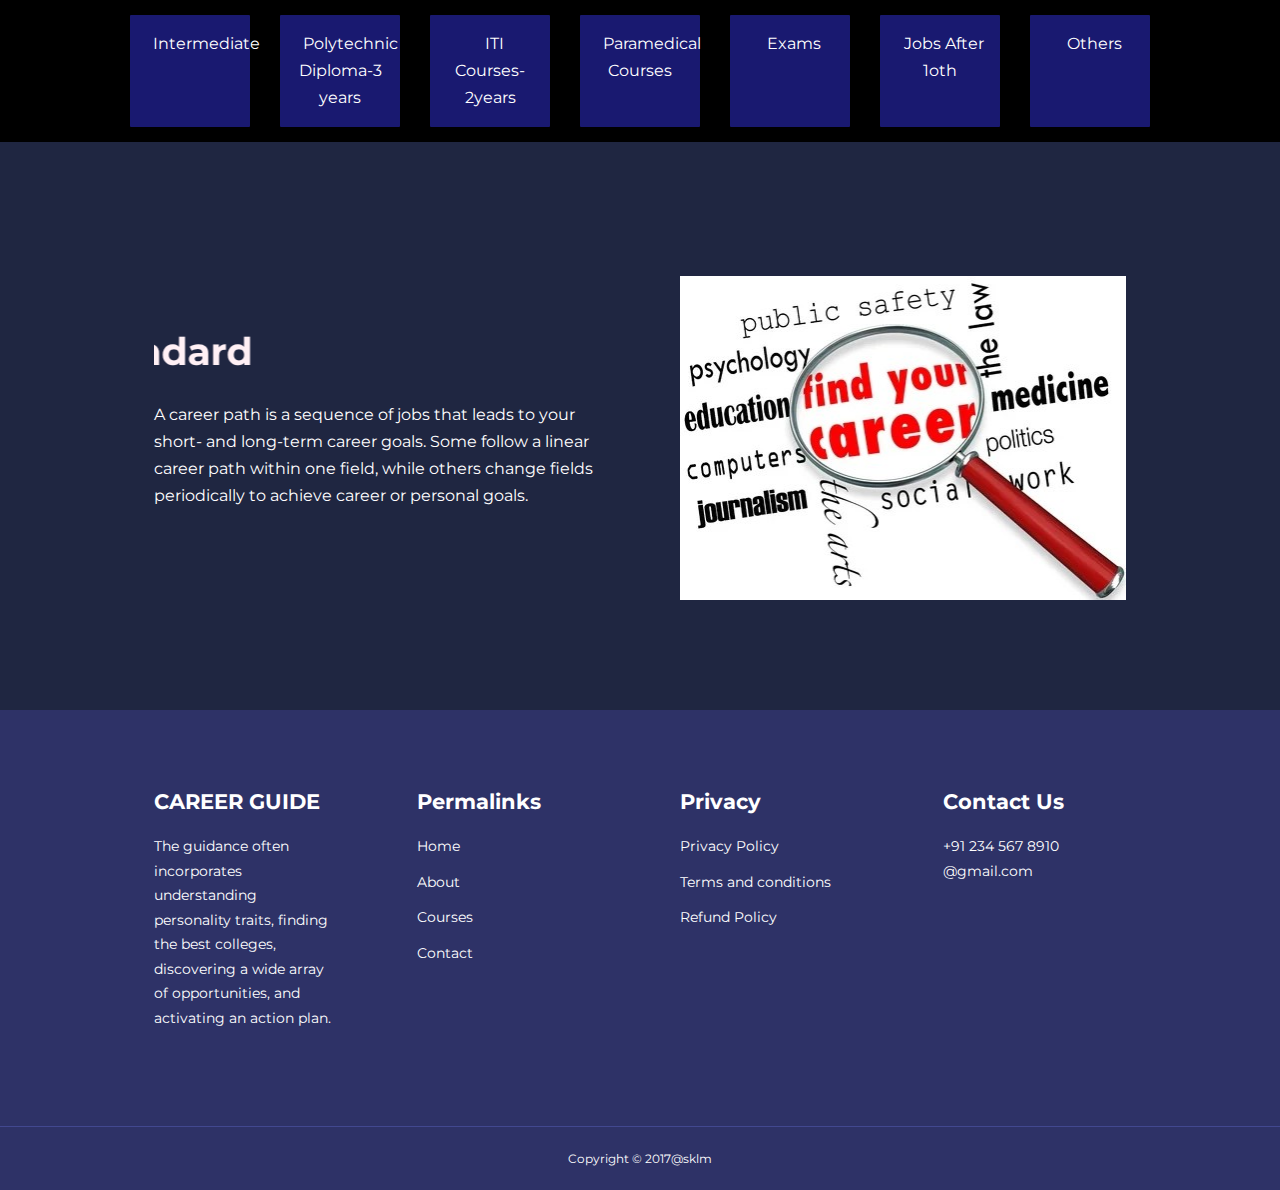
<file: careerpath.html>
<!DOCTYPE html>
<html>
<head>
	<meta charset="utf-8">
	<meta name="viewport" content="width=device-width, initial-scale=1.0">
	<title>Career Path Selection</title>
	<link rel="stylesheet" type="text/css" href="styles.css">

	<!-- iconscout cdn-->
	<link rel="stylesheet" type="text/css" href="https://unicons.iconscout.com/release/v2.1.6/css/unicons.css">

	<!--font style montessart -->
	<link rel="preconnect" href="https://fonts.googleapis.com">
    <link rel="preconnect" href="https://fonts.gstatic.com" crossorigin>
     <link href="https://fonts.googleapis.com/css2?family=Montserrat:ital,wght@0,900;1,500&display=swap" rel="stylesheet">
</head>


<body>
<header>
    <a href="#" class="logo">Career</a>
	<nav class="navbar">
	    <div class="menu-bar">
	   
	    	<ul>
	    		<li  class="active"><i class="fa fa-user"></i>Intermediate</a>
             <div class="sub-menu-1">
             <ul>
                 <li class="hover-me"><a href="https://www.better2learn.com/courses-after-12th-mpc/">M.P.C</a><i class="fa fa-angle-right"></i></li>
                    <li class="hover-me"><a href="https://www.careers360.com/courses/articles/bipc-courses-after-12th-counar">Bi.P.C</a><i class="fa fa-angle-right"></i></li>
                    <li class="hover-me"><a href="https://roots.ac.in/why-choose-cec-course-group-after-10th-importance-benefits-future/">C.E.C</a><i class="fa fa-angle-right"></i></li>
                 <li class="hover-me"><a href="https://leverageedu.com/blog/mec-courses/">M.E.C</a><i class="fa fa-angle-right"></i></li>
                 <li class="hover-me"><a href="https://bie.ap.gov.in/">Intermediate Board</a><i class="fa fa-angle-right"></i></li>
            <li class="hover-me"><a href="https://www.naukri.com/12th-pass-jobs"
>Jobs after Intermediate</a><i class="fa fa-angle-right"></i></li>

             </ul>
            </div>

        </li>
            <li  class="active"><a href="#"><i class="fa fa-user"></i>Polytechnic Diploma-3 years</a>
            <div class="sub-menu-1">
                <ul>
                    <li class="hover-me"><a href="https://www.collegedekho.com/articles/diploma-courses-in-agriculture-eligibility-fees-admission/">Agriculture</a><i class="fa fa-angle-right"></i>
                        <div class="sub-menu-2">
                            <ul>
                                <li><a href="https://www.collegedekho.com/articles/diploma-courses-in-agriculture-eligibility-fees-admission/">Bsc Agriculture</a></li>
                            </ul>
                        </div>
                    </li>
                    <li class="hover-me" ><a href="https://www.sarvgyan.com/courses/engineering/aeronautical-engineering">Aeronautical</a><i class="fa fa-angle-right"></i></li>
                    <li class="hover-me"><a href="https://www.careers360.com/courses/b-tech-in-architecture-engineering">Architecture</a><i class="fa fa-angle-right"></i></li>
                    <li class="hover-me"><a href="https://www.rankedcollege.com/diploma-in-automobile-engineering-course/">Automobile</a><i class="fa fa-angle-right"></i></li>
                    <li class="hover-me"><a href="https://www.shiksha.com/engineering/biomedical-engineering-chp">Bio-medical</a><i class="fa fa-angle-right"></i></li>
                    <li class="hover-me"><a href="https://educationiconnect.com/diploma-in-biotechnology/">Biotechnology</a><i class="fa fa-angle-right"></i></li>
                    <li  class="hover-me"><a href="#">Chemical</a><i class="fa fa-angle-right"></i></li>
                    <li  class="hover-me"><a href="#">Civil</a><i class="fa fa-angle-right"></i></li>
                    <li  class="hover-me"><a href="#">Computer science</a><i class="fa fa-angle-right"></i></li>
                    <li  class="hover-me"><a href="#">Electrical</a><i class="fa fa-angle-right"></i></li>
                    <li  class="hover-me"><a href="#">Electronics & Communication</a><i class="fa fa-angle-right"></i></li>
                    <li  class="hover-me"><a href="#">Electronics & Electrical</a><i class="fa fa-angle-right"></i></li>
                    <li  class="hover-me"><a href="#">Industrial & Production</a><i class="fa fa-angle-right"></i></li>
                    <li  class="hover-me"><a href="#">Marine</a><i class="fa fa-angle-right"></i></li>
                    <li  class="hover-me"><a href="#">Mechanical</a><i class="fa fa-angle-right"></i></li>
                    <li  class="hover-me"><a href="#">Mechatronics</a><i class="fa fa-angle-right"></i></li>
                    <li  class="hover-me"><a href="#">Mining</a><i class="fa fa-angle-right"></i></li>
                    <li  class="hover-me"><a href="#">Textile Technology</a><i class="fa fa-angle-right"></i></li>
                    <li  class="hover-me"><a href="#">Metallurgy</a><i class="fa fa-angle-right"></i></li>
                    <li  class="hover-me"><a href="#">Petroleum</a><i class="fa fa-angle-right"></i></li>
                    <li  class="hover-me"><a href="#">Plastic Technology</a><i class="fa fa-angle-right"></i></li>
                    <li  class="hover-me"><a href="#">Tool & Die Making</a><i class="fa fa-angle-right"></i></li>
                    <li  class="hover-me"><a href="#">Rubber Technology</a><i class="fa fa-angle-right"></i></li>

                </ul>
            </div>
        </li>
            <li class="active" ><a href="#"><i class="fa fa-user"></i>ITI Courses-2years</a>
                <div class="sub-menu-1">
                    <ul>
            <li class="hover-me"><a href="#">Archtectural Assistant</a><i class="fa fa-angle-right"></i></li>
                    <li class="hover-me"><a href="#">Attendant operator</a><i class="fa fa-angle-right"></i></li>
                    <li class="hover-me"><a href="#">Automobile</a><i class="fa fa-angle-right"></i></li>
                    <li class="hover-me"><a href="#">Building Maintainence</a><i class="fa fa-angle-right"></i></li>
                    <li  class="hover-me"  ><a href="#">Dental Laboratory Technician</a><i class="fa fa-angle-right"></i></li>
                    <li  class="hover-me"  ><a href="#">Draughtsman (civil)</a><i class="fa fa-angle-right"></i></li>
                    <li  class="hover-me" ><a href="#">Draughtsman(mechanical)</a><i class="fa fa-angle-right"></i></li>
                    <li  class="hover-me"><a href="#">Electrician</a><i class="fa fa-angle-right"></i></li>
                    <li  class="hover-me"><a href="#">Electronic Mechanic</a><i class="fa fa-angle-right"></i></li>
                    <li  class="hover-me"><a href="#">Electroplater</a><i class="fa fa-angle-right"></i></li>
                    <li  class="hover-me"><a href="#">Fireman</a><i class="fa fa-angle-right"></i></li>
                    <li  class="hover-me"><a href="#">Fitter</a><i class="fa fa-angle-right"></i></li>
                    <li  class="hover-me"><a href="#">Instrument Mechanic</a><i class="fa fa-angle-right"></i></li>
                    <li  class="hover-me"><a href="#">Mechinist</a><i class="fa fa-angle-right"></i></li>
                    <li  class="hover-me"><a href="#">Marine Engine Fitter</a><i class="fa fa-angle-right"></i></li>
                    <li  class="hover-me"><a href="#">Mechanic (Diesel)</a><i class="fa fa-angle-right"></i></li>
                    <li  class="hover-me"><a href="#">Mechanic (Machine Tools)</a><i class="fa fa-angle-right"></i></li>
                    <li  class="hover-me"><a href="#">Mechanic (Motor Vehicle)</a><i class="fa fa-angle-right"></i></li>
                    <li  class="hover-me"><a href="#">Mechanic (Radio & Motor)</a><i class="fa fa-angle-right"></i></li>
                    <li  class="hover-me"><a href="#">Mechanic (Refrigerator & AC)</a><i class="fa fa-angle-right"></i></li>
                    <li  class="hover-me"><a href="#">Mechanic Lens /Prism Grinding</a><i class="fa fa-angle-right"></i></li>
                    <li  class="hover-me"><a href="#">Mechanic Medical Electronics</a><i class="fa fa-angle-right"></i></li>
                    <li  class="hover-me"><a href="#">Mechanic Tractor</a><i class="fa fa-angle-right"></i></li>
                    <li  class="hover-me"><a href="#">Refrigeration Technician</a><i class="fa fa-angle-right"></i></li>
                    <li  class="hover-me"><a href="#">Sheet Metal Worker</a><i class="fa fa-angle-right"></i></li>
                    <li  class="hover-me"><a href="#">Solar Energy Technician</a><i class="fa fa-angle-right"></i></li>
                    <li  class="hover-me"><a href="#">Spinning Technician</a><i class="fa fa-angle-right"></i></li>
                    <li  class="hover-me"><a href="#">Surveyor </a><i class="fa fa-angle-right"></i></li>
                    <li  class="hover-me"><a href="#">Tool & Die Making</a><i class="fa fa-angle-right"></i></li>
                    <li  class="hover-me"><a href="#">Vessel Navigator</a><i class="fa fa-angle-right"></i></li>
                    

                </ul>
            </div></li>
            <li class="active" ><a href="#"><i class="fa fa-user"></i>Paramedical Courses</a>
            <div class="sub-menu-1">
                <ul>
                    <li class="hover-me"><a href="#">Dialysis technology<i class="fa fa-angle-right"></i></a></li>
                    <li class="hover-me"><a href="#">Medical Lab Technician<i class="fa fa-angle-right"></i></a></li>
                    <li class="hover-me"><a href="#">Nursing Assistant<i class="fa fa-angle-right"></i></a></li>
                    <li class="hover-me"><a href="#">Physiotherapy<i class="fa fa-angle-right"></i></a></li>
                    <li class="hover-me"><a href="#">ECG and CT scan Technician<i class="fa fa-angle-right"></i></a></li>
                    <li class="hover-me"><a href="#">Home Based Health Care<i class="fa fa-angle-right"></i></a></li>
                    <li class="hover-me"><a href="#">Nursing Care Asisstant<i class="fa fa-angle-right"></i></a></li>
                    <li class="hover-me"><a href="#"> Diploma in Gynaecology & Obstetrics<i class="fa fa-angle-right"></i></a></li>
                    
                <li class="hover-me"><a href="#">Diploma in Orthopaedics<i class="fa fa-angle-right"></i></a></li>
                <li class="hover-me"><a href="#">Diploma in OT Technician<i class="fa fa-angle-right"></i></a></li>
                <li class="hover-me"><a href="#">Diploma in Dermatology,Venereology<i class="fa fa-angle-right"></i></a></li>
                <li class="hover-me"><a href="#">Diploma in Clinical Research <i class="fa fa-angle-right"></i></a></li>
                <li class="hover-me"><a href="#">Diploma in  Rural Health Care<i class="fa fa-angle-right"></i></a></li>
                <li class="hover-me"><a href="#">Diploma in Medical Record Technology<i class="fa fa-angle-right"></i></a></li>
                <li class="hover-me"><a href="#">Diploma in Paediatrics<i class="fa fa-angle-right"></i></a></li>
                </ul>
            </div>
        </li>
            <li class="active"><a href="#"><i class="fa fa-user"></i>Exams</a>
                <div class="sub-menu-1">
                    <ul>
                        <li class="hover-me"><a href="https://aprs.apcfss.in/"> APRJC</a></li>
                        <li class="hover-me"><a href="https://polycet.nic.in"> polytechnic</a></li>
                        <li class="hover-me"><a href="admissions.rguktn.ac.in.">IIIT-Integrated 6 years Btech </a></li>

                    </ul>
                </div>
            </li>
            <li  class="active"><a href="#"><i class="fa fa-user"></i>Jobs After 1oth</a>
            <div class="sub-menu-1">
                <ul>
                    <li>coast Guard</li>
                    <li>Army General Duty</li>
                    <li>Tradesman Semi skilled</li>
                    <li>Delhi police Constable</li>
                    <li>CISF Driver/Fireman/Tradesman</li>
                    <li> CISF Cook/Washerman/Barber</li>
                    <li>BSF Constable-GD</li>
                    <li>CRPF Constable-GD</li>
                    <li></li>

                </ul>
            
            </div></li>
            <li  class="active"><a href="#"><i class="fa fa-user"></i>Others</a>
                <div class="sub-menu-1">
                    <ul>
                    <li class="hover-me">Beauty & Cosmetology</li>
                    <li class="hover-me">Jewelry Designing</li>
                    <li class="hover-me">Fashion Designing</li>
                    <li class="hover-me">Photography</li>
                    <li class="hover-me"><a href="#">Short Term Courses</a><i class="fa fa-angle-right"></i>
                        <div class="sub-menu-2">
                            <ul>
                    <li class="hover-me">DTP-Desktop Publishing</li>
                        <li class="hover-me">PGDCA</li>
                        <li class="hover-me">Tally</li>
                        <li class="hover-me">Internet</li>
                        <li class="hover-me">Graphics</li>
                        <li class="hover-me">Animation</li>
                        <li class="hover-me">Web Designing</li>
                        <li class="hover-me">Cyber Security</li>
                    </ul>
                </div>
                    </li>
                </ul>
                </div>
            </li>
            

            
            

        </ul>
    </div>
    

	    	</ul>
	    	<button id="open-menu-btn"><i class="uil uil-bars"></i></button>
	    	<button id="close-menu-btn"><i class="uil uil-multiply"></i></button>
        </div>
     </nav>

     <!--end of the nav-->
     
     	<div class="container header_container">
     		<div class="header_left">
                <h1 align="left" style="color:lavenderblush;"><marquee behaviour="scroll" direction="right">Career Paths from 10th Standard</marquee></h1>
     			
     			<p> A career path is a sequence of jobs that leads to your short- and long-term career goals. Some follow a linear career path within one field, while others change fields periodically to achieve career or personal goals.</p>
     			
     		</div>
     		<div class="header_right">
     			<div class="header_right.image">
     				<img src="cp2.jpg" alt="browser error" >
     			</div>
                
     		
     	</div>    	
     </header>

     <!--END OF THE HEADER-->

     


   
     	 	 	    

    
     <!--footer sections starts from here-->
     <footer>
     	<div class="container footer_container">
     		<div class="footer_1">
     			<a href="index.html" class="footer_logo"><h4>CAREER GUIDE</h4></a>
     			 <p>
     			 	The guidance often incorporates understanding personality traits, finding the best colleges, discovering a wide array of opportunities, and activating an action plan.
     			 </p>    			
     		</div>

     		<div class="footer_2">
     			<h4>Permalinks</h4>		
     			<ul class="Permalinks">
     				<li><a href="index.html">Home</li>
     				<li><a href="about.html">About</a></li>
     				<li><a href="courses.html">Courses</li>
     				<li><a href="contact.html">Contact</a></li>
                 </ul>	
     		</div>

     		<div class="footer_3">
     			<h4>Privacy</h4>
     			<ul class="privacy">
     				<li><a href="#">Privacy Policy</a></li>
     				<li><a href="#">Terms and conditions</a></li>
     				<li><a href="#">Refund Policy</a></li>
     			</ul>
     		</div>

            <div class="footer_4">
            	<h4>Contact Us</h4>
            	<div>
            		<p>+91 234 567 8910</p>
            		<p>@gmail.com</p>
            	</div>

                 <ul class="footer_socials">
                 	<li>
                 		<a href="#"><i class="uil uil-facebook"></i></a>
                 	</li>
                 	<li>
                 		<a href="#"><i class="uil uil-instagram-alt"></i></a>
                 	</li>
                    <li>
                 		<a href="#"><i class="uil uil-twitter"></i></a>
                 	</li>
                 	<li>
                 		<a href="#"><i class="uil uil-linkedin-alt"></i></a>
                 	</li>
                 </ul>
            </div>           
     	</div>
       <div class="footer_copyright">
               <small>Copyright &copy;  2017@sklm</small>
        </div>
     </footer>



</body>
</html>
</file>
<file: styles.css>
*{
	margin:0;
	padding:0;
	border: 0;
	outline: 0;
	text-decoration: none;
	list-style: none;
	box-sizing: border-box;
}

:root{
	--color-primary:#6c63ff;
	--color-success:#00bf8e;
	--color-warning: #f7c94b;
	--color-danger: #f75842;
	--color-danger-variant: rgba(247,88,66,0.4);
	--color-white: #fff;
	--color-light: rgba(255,255,255,0.7);
	-color-black: #000;
	--color-bg: #1f2641;
	--color-bg1: #2e3267;
	--color-bg2: #424890;
	--color-yellow: rgba(243,225,107,1);

	--container-width-lg: 76%;
	--container-width-md: 90%;
	--container-width-sm: 94%;

	--transition: all 400ms ease;
}

body{
	font-family: 'Montserrat', sans-serif;
	line-height: 1.7;
	color: var(--color-white);
	background: var(--color-bg);
}

.container {
	width: var(--container-width-lg);
	margin: 0 auto;
}

section{
	padding: 6rem 0;
}

section h2{
     text-align: center;
     margin-bottom: 4rem;
}

h1,h2,h3,h4,h5{
	line-height: 1.2;
}
h1{
  font-size: 2.4rem;
}
h2{
	font-size: 2rem;
}
h3{
	font-size: ;
}
h4{
	font-size: 1.3rem;
}
a{
	color: var(--color-white);
}

img{
	width: 100%;
	display: block;
	object-fit: cover;
}
.btn {
	display: inline-block;
	background: var(--color-warning);
	color: var(--color-black);
	padding: 1rem 2rem;
	border: 1px solid transparent;
	font-weight: 500;
	transition: var(--transition);
}

.btn:hover{
	background: transparent;
	color: var(--color-white);
	border-color: var(--color-white);
}

.btn-primary{
	background: var(--color-danger);
	color: var(--color-white);

}

/* *********************NAV BAR**************** */
nav{
	 background: transparent;
	 width: 100vw;
	 height: 5rem;
	 position: fixed;
	 top: 0;
	 z-index: 11;
}

/*change navbar styles on scroll using javascript */
.window-scroll{
	background: var(--color-primary);
	box-shadow: 0 1rem 2rem rgba(0, 0, 0, 0.2);
}

.nav_container{
	height: 100%;
	display: flex;
	justify-content: space-between;
	align-items: center;
}
nav button{
	display: none;
}

.nav_menu{
	display: flex;
	align-items: center;
	gap: 4rem;
}
 
 .nav_menu a{
 	font-size: 0.9rem;
  transition: var(--transition);
 }

 .nav_menu a:hover{
 	color: var(--color-bg2);
 }


/* *************** header section ************* */
header{
	position: relative;
	top: 6rem;
	overflow: hidden;
	height: 70vh;
	margin-bottom: 5rem;
}

.header_container{
	display: grid;
	grid-template-columns: 1fr 1fr;     /* this will makes two equal parts left side header and right side image*/
	align-items: center;
	gap: 5rem;
	height: 100%;
}

.header_left p{
	margin: 1rem 0 2.4rem;
}

/* *********** Categories ******** */
.categories{
	background: var(--color-bg1);
	height: 32rem;
}

.categories h1{
	line-height: 1;
	margin-bottom: 3rem;
}

.categories_container{
	display: grid;
	grid-template-columns: 40% 60%;
/*	gap: 4rem; */
}

.categories_left p{
	margin: 1rem 0 3rem;
}

 .categories_left {
 	margin-right: 4rem;
 }

.categories_right {
	display: grid;
	grid-template-columns: repeat(3, 1fr);
	gap: 1.2rem;
}

.category{
	background: var(--color-bg2);
	padding: 2rem;
	border-radius: 2rem;
	transition: var(--transition);
}

.category:hover{
	box-shadow: 0 3rem 3rem rgba(0, 0, 0, 0.3);
	z-index: 1;
}
 
 .category:nth-child(2) .category_icon{
 	  background: var(--color-danger);
 }

  .category:nth-child(3) .category_icon{
 	  background: var(--color-success);
 }
  .category:nth-child(4) .category_icon{
 	  background: var(--color-warning);
 }
  .category:nth-child(5) .category_icon{
 	  background: var(--color-success);
 }


.category_icon{
	background: var(--color-primary);
	padding: 0.7rem;
	border-radius: 0.9rem;
}

.category h5{
	margin: 2rem 0 1rem;
}

.category p{
	font-size: 0.85rem;
}


/********** FAQS ************ */
.faqs{
	background: var(--color-bg1);
	box-shadow: inset 0 0 3rem rgba(0, 0, 0, 0.5);
}

.faqs_container{
	display: grid;
	grid-template-columns: 1fr 1fr;
	gap: 1rem;
}
.faqs h2{
	margin-top: 10rem;
}

.faq{
	padding: 2rem;
	display: flex;
	align-items: center;
	gap: 1.4rem;
	height: fit-content;
	background: var(--color-primary);
	cursor: pointer;
}

.faq h4{
	font-size: 1rem;
	line-height: 2.2;
}

.faq_icon{
	align-self: flex-start;
	font-size: 1.2rem;
}

.faq p{
	margin-top: 0.8rem;
	display: none;
}

.faq.open p{
	display: block;
}



/* ******** FOOTER ******* */
footer{
	background: var(--color-bg1);
	padding-top: 5rem;
	font-size: 0.9rem;
}

.footer_container{
	display: grid;
	grid-template-columns: repeat(4, 1fr);
	 gap: 5rem;
}

.footer_container > div h4{
	margin-bottom: 1.2rem;
}

.footer_1 p{
	  margin: 1rem 0 2rem;
}

footer ul li{
	margin-bottom: 0.7rem;
}

footer ul li a:hover{
	text-decoration: underline;
}
.footer_socials{
	display: flex;
	gap: 1rem;
	font-size: 1.2rem;
	margin-top: 2rem;
}
.footer_copyright{
	text-align: center;
	margin-top: 4rem;
	padding: 1.2rem 0;
	border-top: 1px solid var(--color-bg2);
}


/* ***** MEDIA QUERYS ****** */
	@media screen and (max-width: 1024px)
	{
      .container{
      	width: var(--container-width-md);
      }

      h1{
      	font-size: 2.2rem;
      }

      h2{
      	font-size: 1.7rem;
      }
      h3{
      	font-size: 1.4rem;
      }
      h4{
      	font-size: 1.2rem;
      }

      /* ***********NAV BAR ******* */
      nav button{
      	display: inline-block;
      	background: transparent;
      	font-size: 1.8rem;
      	color: var(--color-white);
      	cursor: pointer;

      }
      nav button#close-menu-btn{
      	display: none;
      }

      .nav_menu{
      	position: fixed;
      	top: 5rem;
      	right: 5%;
      	height: fit-content;
      	width: 18rem;
      	flex-direction: column;
      	gap: 0;
      	display: none;
      }
    
      .nav_menu li{
      	width: 100%;
      	height: 5.8rem;
      	animation: animateNavItems 400ms linear forwards;
      	transform-origin: top right;
      	opacity: 0;
      }
       
      .nav_menu li:nth-child(2){
      	animation-delay: 200ms;
      }

      .nav_menu li:nth-child(3)
      {
      	animation-delay: 400ms;
      }

      .nav_menu li:nth-child(4)
      {
      	animation-delay: 600ms;
      }

      @keyframes animateNavItems{
      	0% {
              transform: rotateZ(-90deg) rotateX(90deg) scale(0.1);
      	}

      	100%{
               transform: rotateZ(0) rotateX(0) scale(1);
               opacity: 1;
      	}
      }

      .nav_menu li a{
      	background: var(--color-primary);
      	box-shadow: -4rem 6rem 10rem rgba(0, 0, 0, 0.6);
      	width: 100%;
      	height: 100%;
      	display: grid;
      	place-items: center;
      }

      .nav_menu li a:hover{
      	background: var(--color-bg2);
      	color: var(--color-white);

      }


      /* ****** HEADER ******* */
      header{
      	height: 52vh;
      	margin-bottom: 4rem;
      }

      .header_container{
      	gap: 0;
      	padding-bottom: 3rem;
      }

      /* ***** CATEGORIES ****** */

      .categories{
      	height: auto;
      	gap: 3rem;
      }
      .categories_container{
      	grid-template-columns: 1fr;
      }


      .categories_left{
      	margin-right: 0;
      }

      /* ******* FAQS ****** */
      .faqs_container{
      	grid-template-columns: 1fr ;
      }
      .faq{
      	padding: 1.5rem;
      }

      /* *** FOOTER **** */
      .footer_container{
      	grid-template-columns: 1fr 1fr;
      }

	}



/* *********** MEDIA QUERIES (PHONES) *********** */
@media screen and (max-width: 600px){
	.container{
		width: var(--container-width-sm);
	}

	/* NAV BAR */
	.nav_menu{
		right: 3%;
   }
	/* HEADER */
	header{
	   height: 100vh;

	}

	.header_container{
		grid-template-columns: 1fr;
		text-align: center;
		margin-top: 0;
	}

	.header_left p{
		margin-bottom: 1.3rem;
	}

	/* ***************CATEGORIES *************/
	.categories_right{
		grid-template-columns: 1fr 1fr;
		gap: 0,7rem;
	}

	.category{
		padding: 1rem;
		border-radious: 1rem;
	}

	.category_icon{
		margin-top: 4px;
		display: inline-block;
	}
 
  /*********** *FOOTER* ********/
  .footer_container{
  	grid-template-columns: 1fr;
  	text-align: center;
  	gap: 2rem;
  }

  .footer_1 p{
  	margin: 1rem auto;
  }

  .footer_socials{
  	justify-content: center;
  }

	
}

	




.menu-bar
{
	background: rgb(0,0,0);
	background-position: all;
	text-align: center;
}
.menu-bar ul{
	display: inline-flex;
	list-style: none;
	color: #fff;
}
.menu-bar ul li
{
	width: 120px;
	margin: 15px;
	padding: 15px;
}
.menu-bar ul li a{
	text-decoration: none;
	color: #fff;
}
.active, .menu-bar ul li:hover
{
	background: #191970;
	border-radius: 1px;

}
.menu-bar .fa{
	margin-right: 8px;
}
.sub-menu-1
{
	display: none;
}
.menu-bar ul li:hover .sub-menu-1 
{
	display: block;
	position: absolute;
	background-color: rgb(25, 25, 112);
	margin-top: 15px;
	margin-left: -15px;
}
.menu-bar ul li:hover .sub-menu-1 ul
{
	display: block;
	margin: 10px;
}
.menu-bar ul li:hover .sub-menu-1 ul li
{
	width: 150px;
	padding: 10px;
	border-bottom: 1px dotted #fff;
	background: transparent;
	border-radius: 0;
	text-align: left;
}
.menu-bar ul li:hover .sub-menu-1 ul li
{
	border-bottom: none;
}
.menu-bar ul li:hover .sub-menu-1 ul li a:hover
{
	color: #191970;
}
.fa-angle-right
{
	float: right;
}
.sub-menu-2
{
	display: none;
}
.hover-me:hover .sub-menu-2
{
	position: absolute;
	display: block;
	margin-top: -40px;
	margin-left: 120px;
	background: 	rgb(0, 0, 128);
}
.sub-menu-1{
height: 300px;
max-height: 400px;
overflow-y: scroll;
}
</file>
